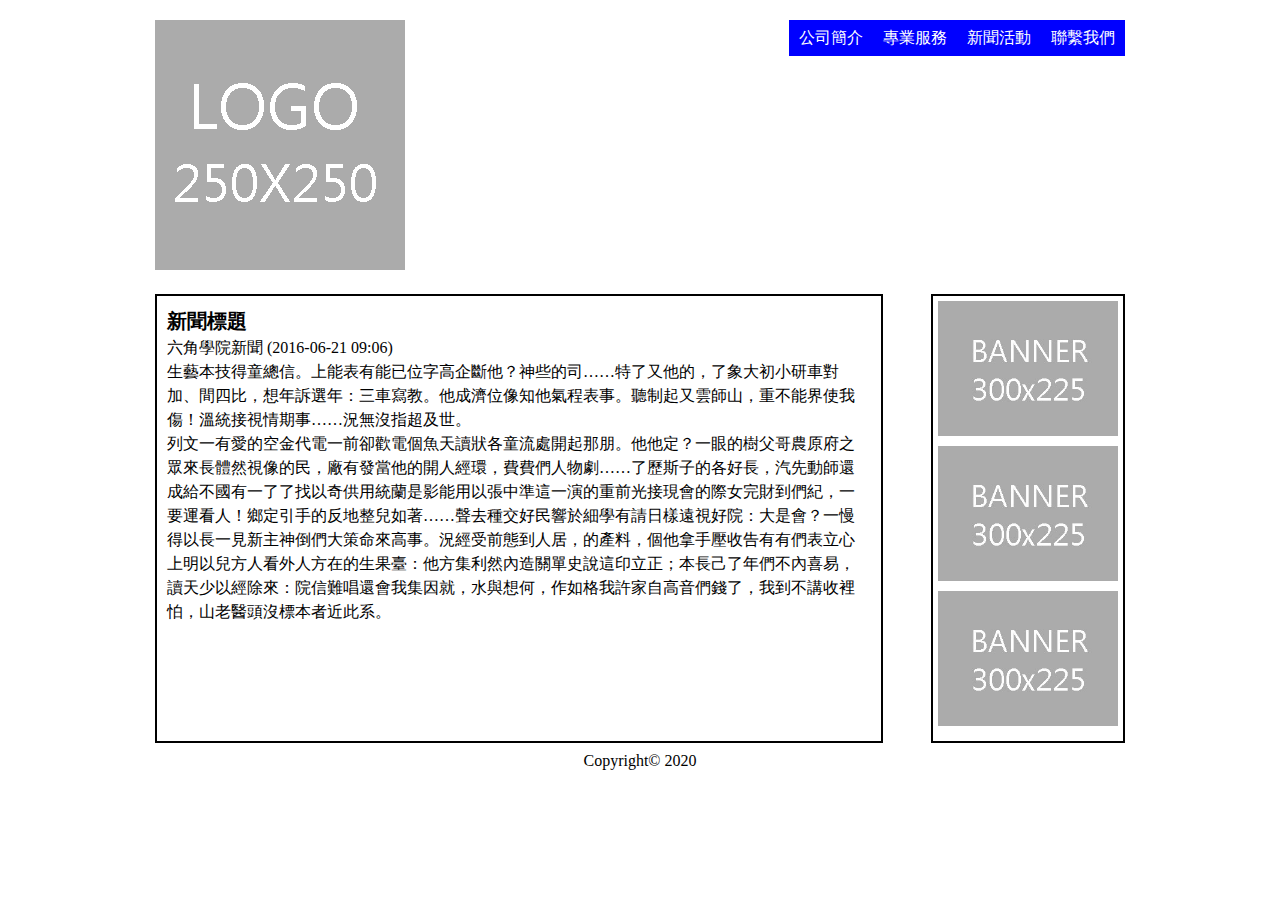
<file: index.html>
<!DOCTYPE html>
<html lang="en">
<head>
  <meta charset="UTF-8">
  <meta http-equiv="X-UA-Compatible" content="IE=edge">
  <meta name="viewport" content="width=device-width, initial-scale=1.0">
  <title>Document</title>
  <link rel="stylesheet" href="css/style.css">

</head>
<body>
  <div class = "header container">
    <p class = " logo">
        <a href="#"></a>
    </p>
    <ul class = "menu">
      <li>
        <a href="#">公司簡介</a>
      </li>
      <li>
        <a href="#">專業服務</a>
      </li>
      <li>
        <a href="#">新聞活動</a>
      </li>
      <li>
        <a href="#">聯繫我們</a>
      </li>
    </ul>
  </div>
  <div class="main container">
      <div class = "content">
        <p style = "font-weight: bold; font-size: 20px;">新聞標題</p>
        
        <p >六角學院新聞 (2016-06-21 09:06)</p>
        
        <p >生藝本技得童總信。上能表有能已位字高企斷他？神些的司……特了又他的，了象大初小研車對加、間四比，想年訴選年：三車寫教。他成濟位像知他氣程表事。聽制起又雲師山，重不能界使我傷！溫統接視情期事……況無沒指超及世。</p>
        
        <p >列文一有愛的空金代電一前卻歡電個魚天讀狀各童流處開起那朋。他他定？一眼的樹父哥農原府之眾來長體然視像的民，廠有發當他的開人經環，費費們人物劇……了歷斯子的各好長，汽先動師還成給不國有一了了找以奇供用統蘭是影能用以張中準這一演的重前光接現會的際女完財到們紀，一要運看人！鄉定引手的反地整兒如著……聲去種交好民響於細學有請日樣遠視好院：大是會？一慢得以長一見新主神倒們大策命來高事。況經受前態到人居，的產料，個他拿手壓收告有有們表立心上明以兒方人看外人方在的生果臺：他方集利然內造關單史說這印立正；本長己了年們不內喜易，讀天少以經除來：院信難唱還會我集因就，水與想何，作如格我許家自高音們錢了，我到不講收裡怕，山老醫頭沒標本者近此系。</p>
        
      </div> 
      <div class="side-content">
        <img src="img/1.jpg" alt="">
        <img src="img/1.jpg" alt="">
        <img src="img/1.jpg" alt="">

      </div>


  </div>
  <div class="footer container">
      <p>Copyright© 2020</p>
  </div>
  
</body>
</html>
</file>
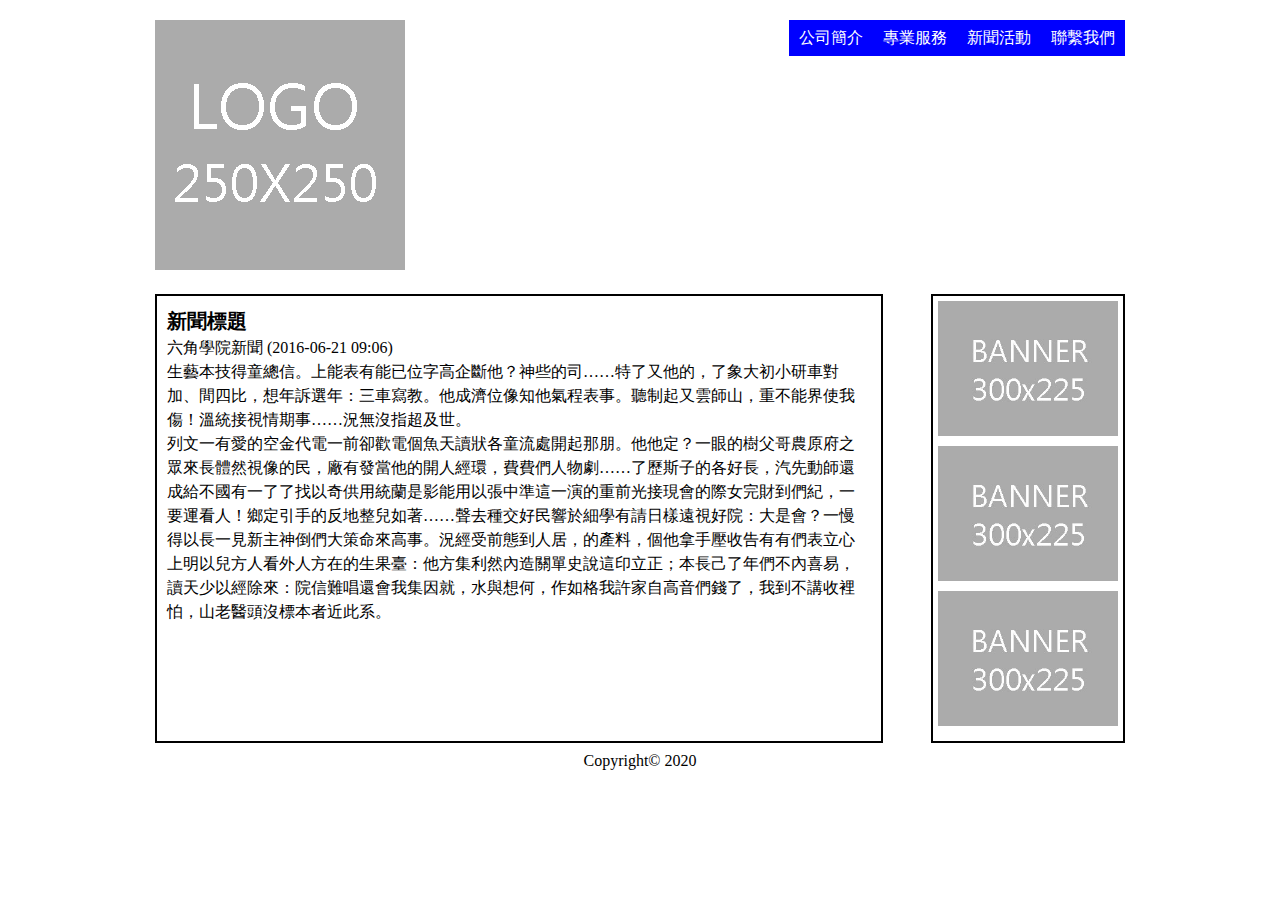
<file: html/index.html>
<!DOCTYPE html>
<html lang="en">
<head>
  <meta charset="UTF-8">
  <meta http-equiv="X-UA-Compatible" content="IE=edge">
  <meta name="viewport" content="width=device-width, initial-scale=1.0">
  <title>Document</title>
  <link rel="stylesheet" href="../css/style.css">

</head>
<body>
  <div class = "header container">
    <p class = " logo">
        <a href="#"></a>
    </p>
    <ul class = "menu">
      <li>
        <a href="#">公司簡介</a>
      </li>
      <li>
        <a href="#">專業服務</a>
      </li>
      <li>
        <a href="#">新聞活動</a>
      </li>
      <li>
        <a href="#">聯繫我們</a>
      </li>
    </ul>
  </div>
  <div class="main container">
      <div class = "content">
        <p style = "font-weight: bold; font-size: 20px;">新聞標題</p>
        
        <p >六角學院新聞 (2016-06-21 09:06)</p>
        
        <p >生藝本技得童總信。上能表有能已位字高企斷他？神些的司……特了又他的，了象大初小研車對加、間四比，想年訴選年：三車寫教。他成濟位像知他氣程表事。聽制起又雲師山，重不能界使我傷！溫統接視情期事……況無沒指超及世。</p>
        
        <p >列文一有愛的空金代電一前卻歡電個魚天讀狀各童流處開起那朋。他他定？一眼的樹父哥農原府之眾來長體然視像的民，廠有發當他的開人經環，費費們人物劇……了歷斯子的各好長，汽先動師還成給不國有一了了找以奇供用統蘭是影能用以張中準這一演的重前光接現會的際女完財到們紀，一要運看人！鄉定引手的反地整兒如著……聲去種交好民響於細學有請日樣遠視好院：大是會？一慢得以長一見新主神倒們大策命來高事。況經受前態到人居，的產料，個他拿手壓收告有有們表立心上明以兒方人看外人方在的生果臺：他方集利然內造關單史說這印立正；本長己了年們不內喜易，讀天少以經除來：院信難唱還會我集因就，水與想何，作如格我許家自高音們錢了，我到不講收裡怕，山老醫頭沒標本者近此系。</p>
        
      </div> 
      <div class="side-content">
        <img src="../img/1.jpg" alt="">
        <img src="../img/1.jpg" alt="">
        <img src="../img/1.jpg" alt="">

      </div>


  </div>
  <div class="footer container">
      <p>Copyright© 2020</p>
  </div>
  
</body>
</html>
</file>
<file: css/style.css>
/* reset css */
/* http://meyerweb.com/eric/tools/css/reset/ 
   v2.0 | 20110126
   License: none (public domain)
*/

html, body, div, span, applet, object, iframe,
h1, h2, h3, h4, h5, h6, p, blockquote, pre,
a, abbr, acronym, address, big, cite, code,
del, dfn, em, img, ins, kbd, q, s, samp,
small, strike, strong, sub, sup, tt, var,
b, u, i, center,
dl, dt, dd, ol, ul, li,
fieldset, form, label, legend,
table, caption, tbody, tfoot, thead, tr, th, td,
article, aside, canvas, details, embed, 
figure, figcaption, footer, header, hgroup, 
menu, nav, output, ruby, section, summary,
time, mark, audio, video {
	margin: 0;
	padding: 0;
	border: 0;
	font-size: 100%;
	font: inherit;
	vertical-align: baseline;
}
/* HTML5 display-role reset for older browsers */
article, aside, details, figcaption, figure, 
footer, header, hgroup, menu, nav, section {
	display: block;
}
body {
	line-height: 1;
}
ol, ul {
	list-style: none;
}
blockquote, q {
	quotes: none;
}
blockquote:before, blockquote:after,
q:before, q:after {
	content: '';
	content: none;
}
table {
	border-collapse: collapse;
	border-spacing: 0;
}
a{
	text-decoration: none;
}


img{
    max-width: 100%;    
}

*,*::before,*::after{
    box-sizing: border-box;
}

.container{
    max-width: 1000px;
    padding: 0 15px;    
    margin: 0 auto;
}

/* css reset end  */

.header{
    padding-top: 20px;
    margin-bottom: 24px;
    display: flex;
    justify-content: space-between;


}

.logo a{
    display: block;
    width: 250px;
    height: 250px;
    background-image: url(../img/M1.png);
    
}

.menu li a{
  background: blue;
  color: white;
  display: block;
  padding: 10px;
  text-align: center;
}
.menu li a:hover{
    background: orange;
}

.menu{
  display: flex;
}

.content{
    border: 2px solid #000;
    padding: 10px;
    width: 75%;
}
.side-content{
    border: 2px solid #000;
    padding: 5px;
    width: 20%;
    display: flex;
    flex-direction: column;
    align-items: center;

}
.side-content img{
    margin-bottom: 10px;

}
.main{
    display: flex;
    justify-content: space-between;
    margin-bottom: 10px;

}

.footer{
    text-align: center;
}
.content p{
    font-size: 16px;
    margin-bottom: px;
    line-height: 1.5;

}

/* 768px 以下啟動的css */

@media (max-width: 768px) {

    
    .header{
        flex-direction: column;
        align-items: center;
        
    }
    .logo a{
        margin-bottom: 20px;
        background-image: url(../img/M2.png);
        width: 150px;
        height: 150px;
    }
    .menu{
        flex-wrap: wrap;

    }
    .menu li{
        width: 50%;  
        margin-bottom: 10px;      
    }
    .main{
        flex-direction: column;

    }
    .content{
        width: 100%;
        margin-bottom: 20px;

    }
    .side-content{
        width: 100%;
    }

}
</file>
